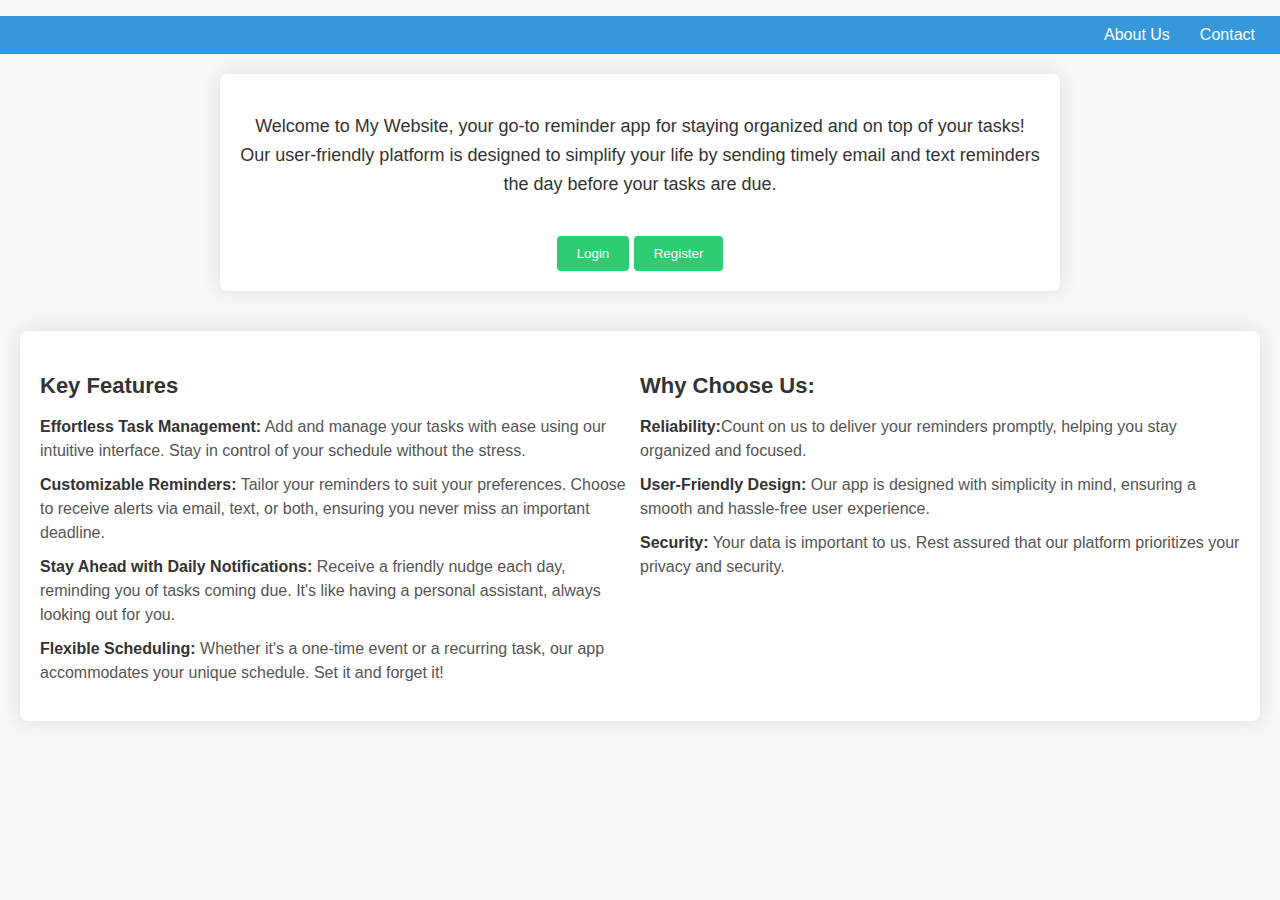
<file: index.html>
<!DOCTYPE html>
<html>
    <head>
        <title>Welcome Page</title>
        <link rel="stylesheet" href="welcomepage.css">
    </head>
    <body>
       <div>
        <ul class="navbar">
            <li><a href="about.html">About Us</a></li>
            <li><a href="contact.html">Contact</a></li>
        </ul>
       </div>
       <div class="description">
        <p>
            Welcome to My Website, your go-to reminder app for staying organized and on top of your tasks! Our user-friendly platform is designed to simplify your life by sending timely email and text reminders the day before your tasks are due.
        </p>
        <button>
            <a href="loginpage.html">Login</a>
        </button>
        <button>
            <a href="registrationpage.html">Register</a>
        </button>
       </div>
       <div class="footer">
        <div class="leftpart">
            <h3>
                Key Features
            </h3>
            <ul>
                <li><b>Effortless Task Management:</b> Add and manage your tasks with ease using our intuitive interface. Stay in control of your schedule without the stress.</li>
                <li><b>Customizable Reminders:</b> Tailor your reminders to suit your preferences. Choose to receive alerts via email, text, or both, ensuring you never miss an important deadline.</li>
                <li><b>Stay Ahead with Daily Notifications:</b> Receive a friendly nudge each day, reminding you of tasks coming due. It's like having a personal assistant, always looking out for you.</li>
                <li><b>Flexible Scheduling:</b> Whether it's a one-time event or a recurring task, our app accommodates your unique schedule. Set it and forget it!</li>
            </ul>
        </div>
        <div class="rightpart">
            <h3>Why Choose Us:</h3>
            <ul>
                <li><b>Reliability:</b>Count on us to deliver your reminders promptly, helping you stay organized and focused.</li>
                <li><b>User-Friendly Design: </b>Our app is designed with simplicity in mind, ensuring a smooth and hassle-free user experience.</li>
                <li><b>Security:</b> Your data is important to us. Rest assured that our platform prioritizes your privacy and security.</li>
            </ul>
        </div>
       </div>
    </body>
</html>
</file>
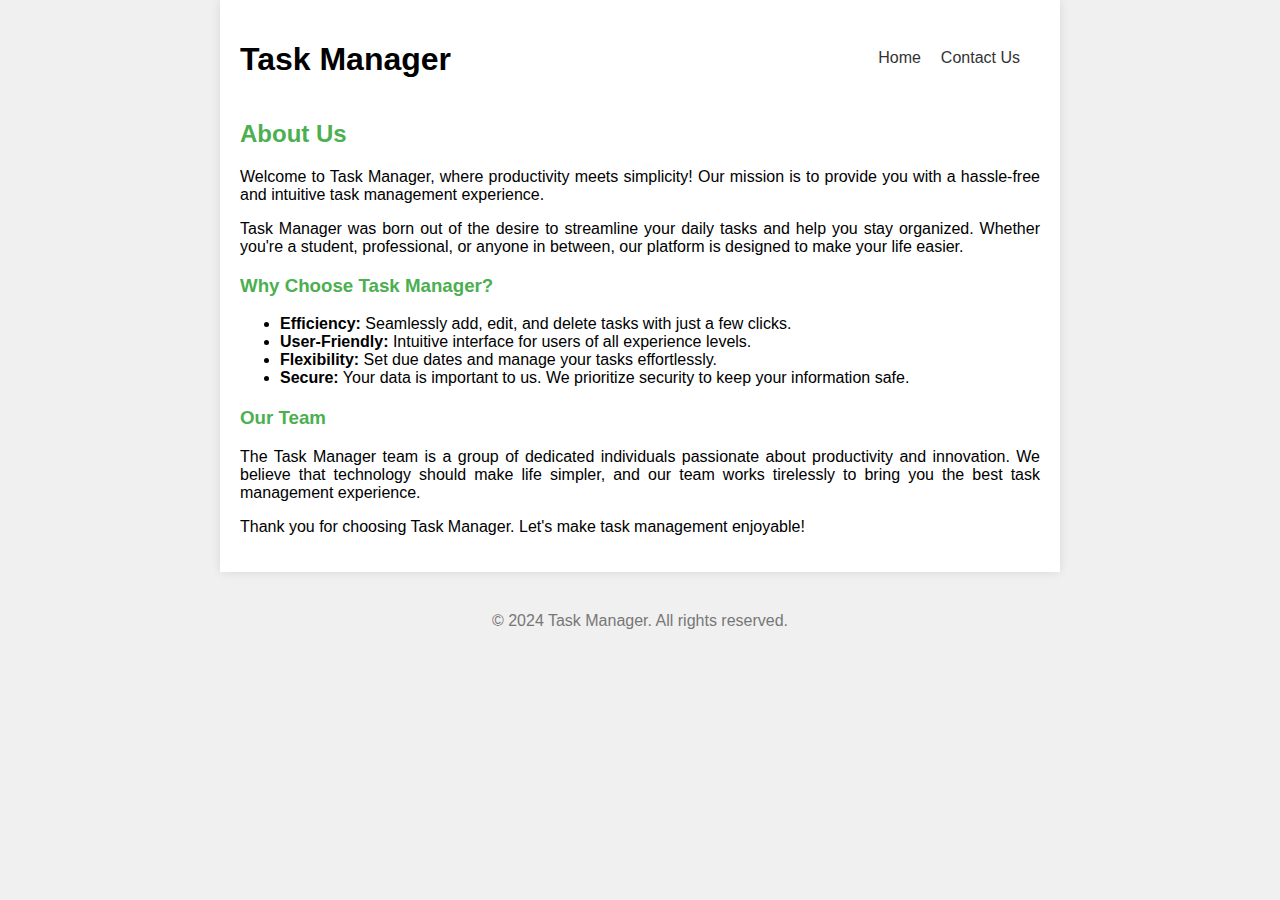
<file: about.html>
<!DOCTYPE html>
<html lang="en">
<head>
    <meta charset="UTF-8">
    <meta name="viewport" content="width=device-width, initial-scale=1.0">
    <title>About Us - Task Manager</title>
    <link rel="stylesheet" href="aboutcss.css">
</head>
<body>
    <div class="container">
        <header>
            <h1>Task Manager</h1>
            <nav>
                <ul>
                    <li><a href="index.html">Home</a></li>
                    <li><a href="contact.html">Contact Us</a></li>
                </ul>
            </nav>
        </header>

        <section id="about">
            <h2>About Us</h2>
            <p>Welcome to Task Manager, where productivity meets simplicity! Our mission is to provide you with a hassle-free and intuitive task management experience.</p>

            <p>Task Manager was born out of the desire to streamline your daily tasks and help you stay organized. Whether you're a student, professional, or anyone in between, our platform is designed to make your life easier.</p>

            <h3>Why Choose Task Manager?</h3>
            <ul>
                <li><strong>Efficiency:</strong> Seamlessly add, edit, and delete tasks with just a few clicks.</li>
                <li><strong>User-Friendly:</strong> Intuitive interface for users of all experience levels.</li>
                <li><strong>Flexibility:</strong> Set due dates and manage your tasks effortlessly.</li>
                <li><strong>Secure:</strong> Your data is important to us. We prioritize security to keep your information safe.</li>
            </ul>

            <h3>Our Team</h3>
            <p>The Task Manager team is a group of dedicated individuals passionate about productivity and innovation. We believe that technology should make life simpler, and our team works tirelessly to bring you the best task management experience.</p>

            <p>Thank you for choosing Task Manager. Let's make task management enjoyable!</p>
        </section>
    </div>

    <footer>
        <p>&copy; 2024 Task Manager. All rights reserved.</p>
    </footer>
</body>
</html>
</file>
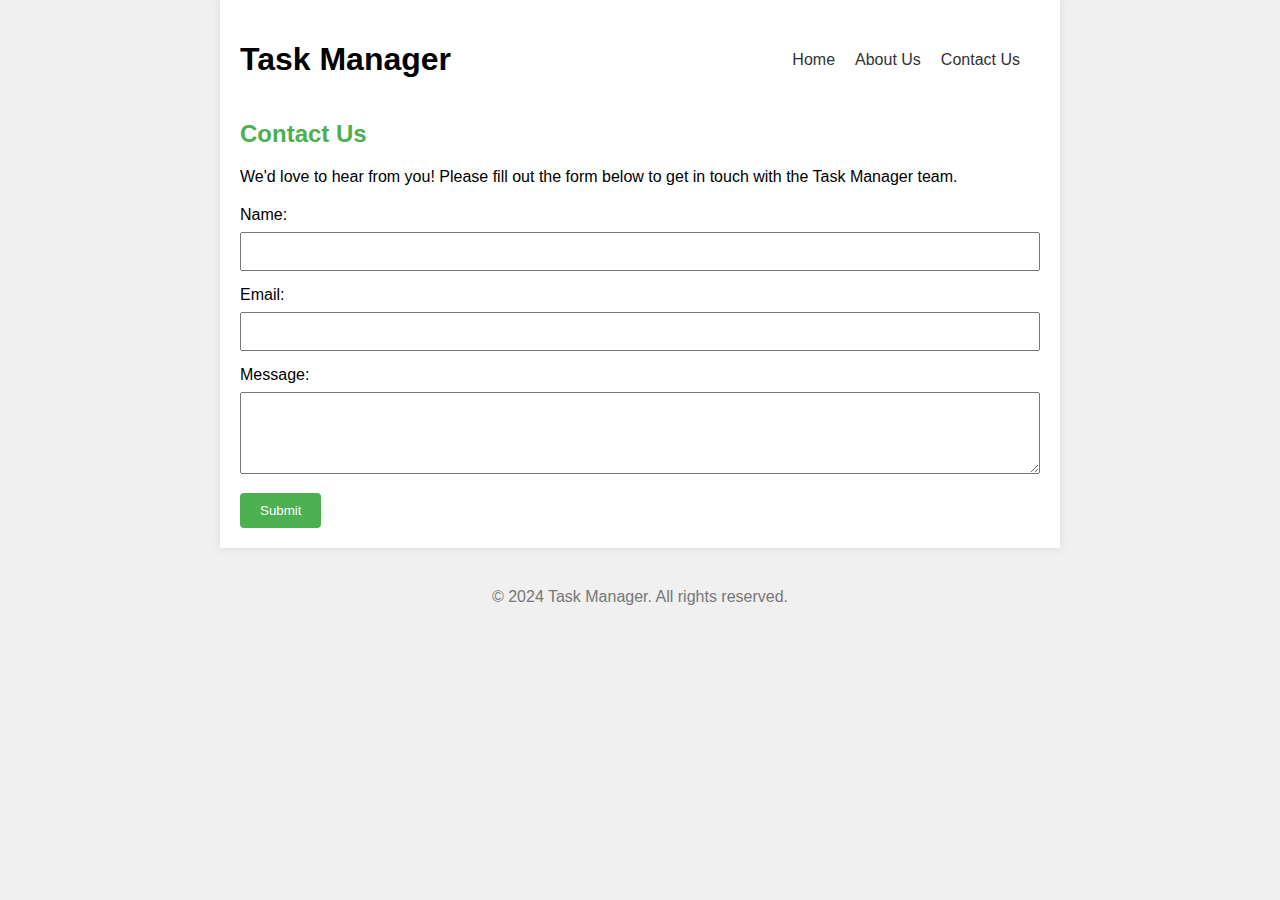
<file: contact.html>
<!DOCTYPE html>
<html lang="en">
<head>
    <meta charset="UTF-8">
    <meta name="viewport" content="width=device-width, initial-scale=1.0">
    <title>Contact Us - Task Manager</title>
    <link rel="stylesheet" href="contact.css">
</head>
<body>
    <div class="container">
        <header>
            <h1>Task Manager</h1>
            <nav>
                <ul>
                    <li><a href="index.html">Home</a></li>
                    <li><a href="about.html">About Us</a></li>
                    <li><a href="contact.html">Contact Us</a></li>
                </ul>
            </nav>
        </header>

        <section id="contact">
            <h2>Contact Us</h2>
            <p>We'd love to hear from you! Please fill out the form below to get in touch with the Task Manager team.</p>

            <form id="contactForm" action="submit_form.php" method="post">
                <label for="name">Name:</label>
                <input type="text" id="name" name="name" required>

                <label for="email">Email:</label>
                <input type="email" id="email" name="email" required>

                <label for="message">Message:</label>
                <textarea id="message" name="message" rows="4" required></textarea>

                <button type="submit">Submit</button>
            </form>
        </section>
    </div>

    <footer>
        <p>&copy; 2024 Task Manager. All rights reserved.</p>
    </footer>
</body>
</html>
</file>
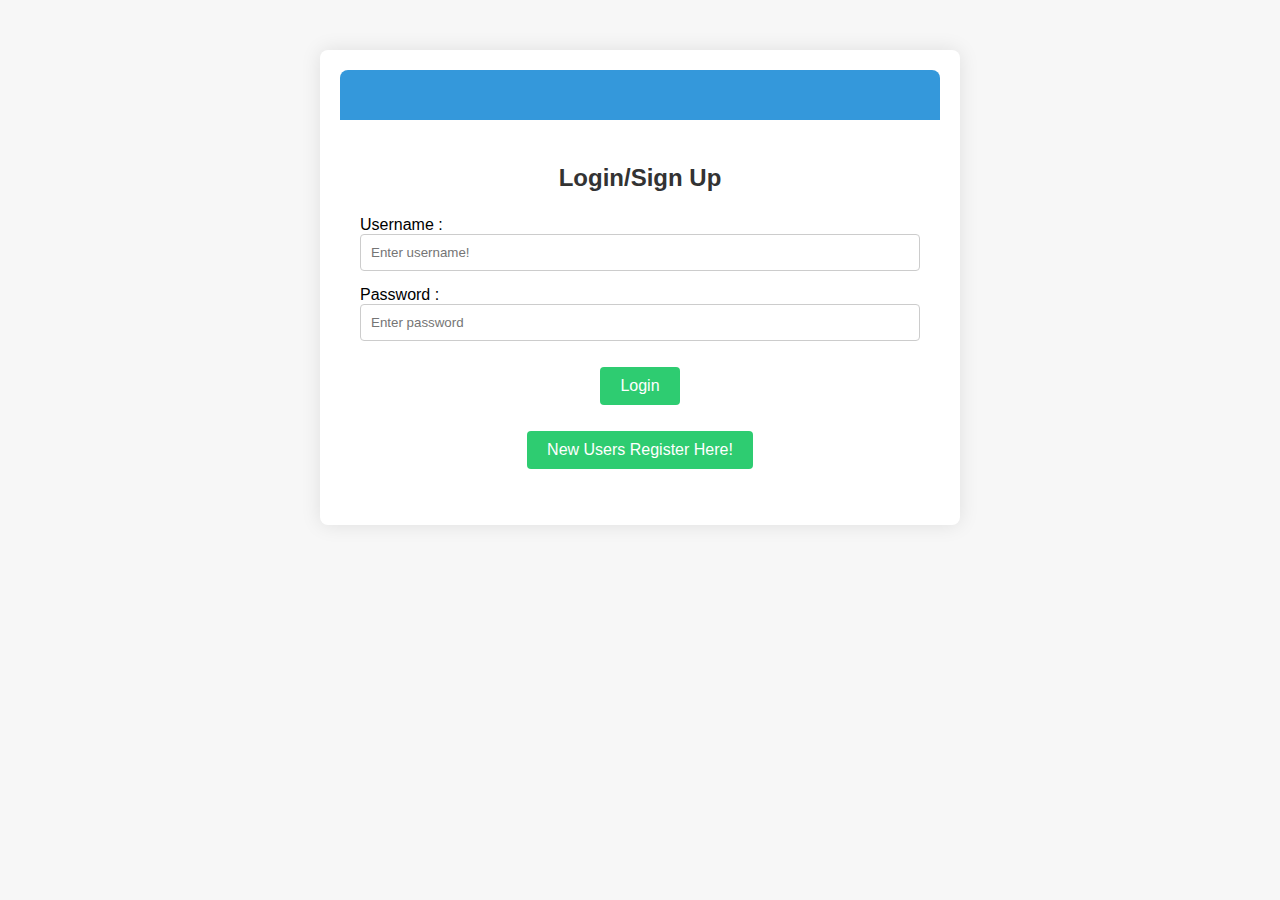
<file: loginpage.html>
<!DOCTYPE html>
<html>
    <head>
        <title>Reminder app developed by Nil patel</title>
        <link rel="stylesheet" href="style.css">
    </head>
    <body>
        <div class="container">
            <div class="header">

            </div>
            <div class="login">
                <form action="login.php" method="post">
                <p class="heading">Login/Sign Up</p>
                <p class="username">Username : <input type="text" id="user" size="40" name="username" placeholder="Enter username!"></p>
                <p class="password">Password : <input type="password" id="pass" name="password" placeholder="Enter password"></p>
                <p><a href="mainpage.html"><button id="button-to-login" type="submit">Login</button></a></p>
                <p><a href="registrationpage.html"><button id="button-to-register" >New Users Register Here!</button></a></p>
                </form>
                
            </div>
        </div>
    </body>
</html>
</file>
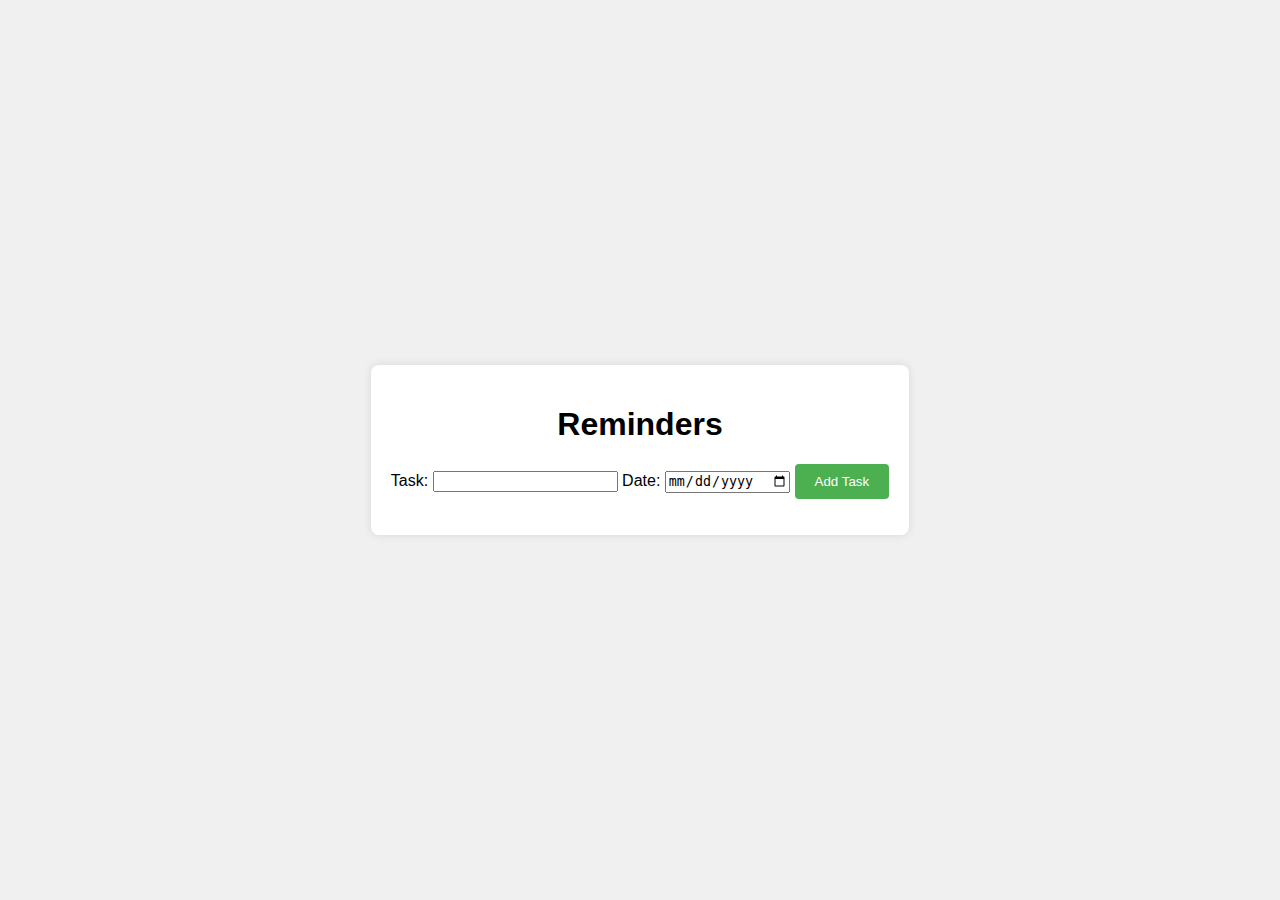
<file: mainpage.html>
<!DOCTYPE html>
<html lang="en">
<head>
    <meta charset="UTF-8">
    <meta name="viewport" content="width=device-width, initial-scale=1.0">
    <title>Post Login-DashBoard</title>
    <link rel="stylesheet" href="mainpagestyle.css">
</head>
<body>
    <div class="container">
        <h1>Reminders</h1>
        <form id="taskForm">
            <label for="task">Task:</label>
            <input type="text" id="task" required>

            <label for="date">Date:</label>
            <input type="date" id="date" required>

            <button type="button" onclick="addTask()">Add Task</button>
        </form>

        <ul id="taskList"></ul>
    </div>

    <script src="script.js"></script>
</body>
</html>
</file>
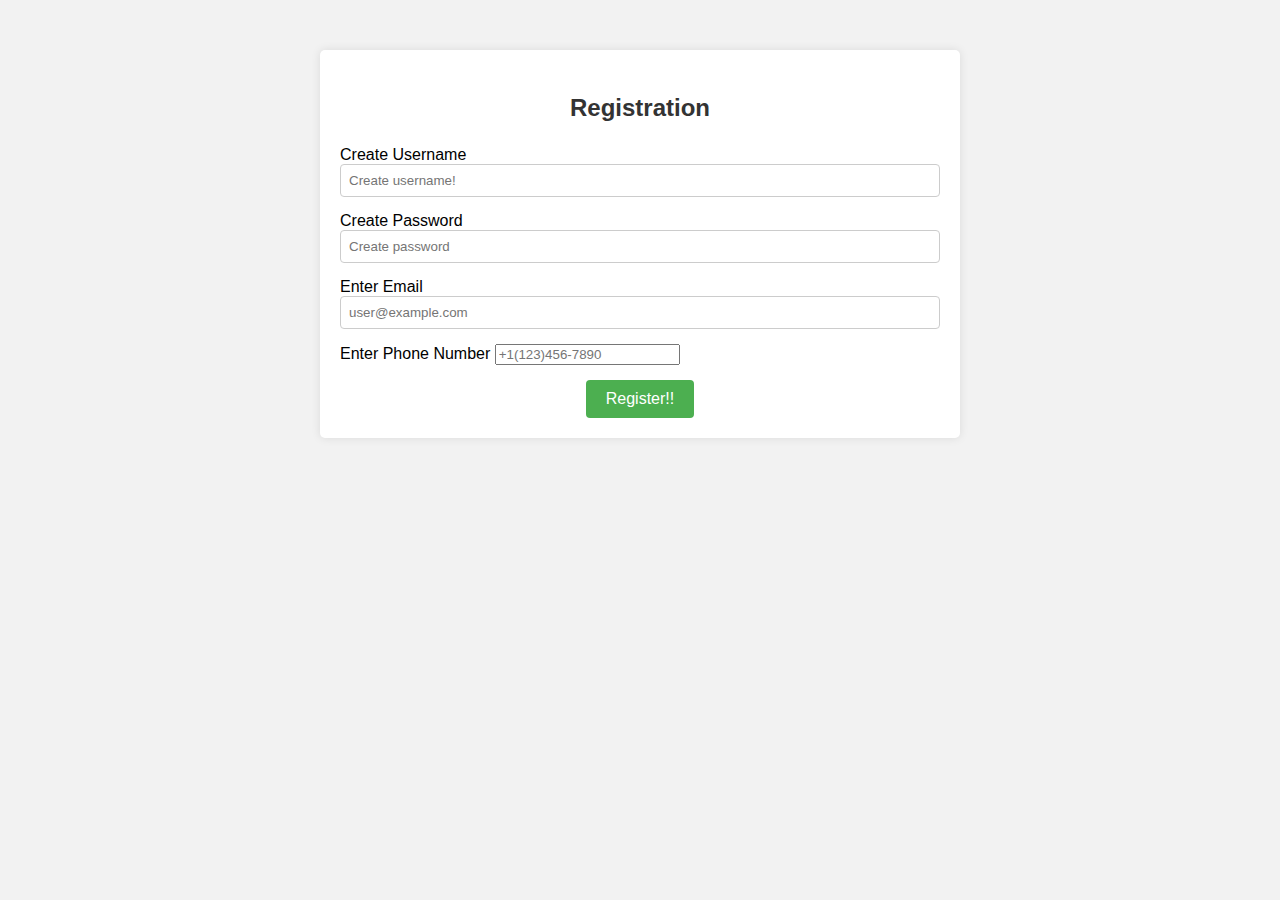
<file: registrationpage.html>
<!DOCTYPE html>
<html>
    <head>
        <title>Registration</title>
        <!--<link rel="stylesheet" href="style.css">-->
        <link rel="stylesheet" href="registrationpagestyle.css">
    </head>
    <body>
        <div>
            <div class="container">
                <form action="registration.php" method="post">
                <div class="registration">
                    <p class="heading">Registration</p>
                    <p class="create-username">Create Username  <input type="text" name = "username" id="create-user" size="40" placeholder="Create username!"></p>
                    <p class="create-password">Create Password  <input type="password" name="password" id="create-pass" placeholder="Create password"></p>
                    <p class="Enter-email">Enter Email <input type="email" id="create-pass" name="email"placeholder="user@example.com"></p>
                    <p class="Enter-phone">Enter Phone Number <input type="number" name="phone" placeholder="+1(123)456-7890"></p>
                    <button id="button-finish-register" type="submit">Register!!</button>
                    <!-- <p><a href="loginpage.html"></a></p> -->
                </div>
            </form>
            </div>
        </div>
        <script src="script.js"></script>
    </body>
</html>
</file>
<file: welcomepage.css>
/* .navbar{
    display: flex;
    justify-content: flex-end;
    align-items: center;
    list-style: none;
    padding: 0;
    background-color: rgb(0, 62, 75);
    height: 50px;
}

.navbar li {
    
    margin-right: 20px; 
}

.navbar li a{
    color: azure;
    text-decoration: none;
    font-size: 20px;
}

.footer{
    display: flex;
    width: 100%;
    flex: 1;
    position: relative;
}

.footer::before {
    content: '';
    position: absolute;
    top: 0;
    bottom: 0;
    left: 50%;
    border-left: 1px solid #ccc; 
    transform: translateX(-50%);
}

.leftpart,
.rightpart {
    padding: 20px;
    box-sizing: border-box;
}


.leftpart {
    background-color: #f0f0f0; 
}

.rightpart {
    background-color: #ffffff; 
    width: 84%;
}

.description{
    margin-top: 0px;
    font-size: 28px;
    font-family: 'Times New Roman', Times, serif;
    height: 380px;
    background-image: url("back.jpeg");
    background-repeat: no-repeat;
    background-size: cover;
    padding-top: 100px;
} */


body {
    font-family: 'Segoe UI', Tahoma, Geneva, Verdana, sans-serif;
    margin: 0;
    padding: 0;
    background-color: #f7f7f7;
}

.navbar {
    background-color: #3498db;
    padding: 10px;
    text-align: center;
    display: flex;
    list-style: none;
    justify-content:flex-end;
}

.navbar a {
    color: white;
    text-decoration: none;
    margin: 0 15px;
    font-size: 16px;
}

.description {
    max-width: 800px;
    margin: 20px auto;
    text-align: center;
    padding: 20px;
    background-color: #fff;
    border-radius: 8px;
    box-shadow: 0 0 20px rgba(0, 0, 0, 0.1);
}

.description p {
    font-size: 18px;
    line-height: 1.6;
    color: #333;
}

button {
    display:inline-flex;
    justify-content: center;
    align-items: center;
    margin-top: 20px;
    background-color: #2ecc71;
    color: white;
    padding: 10px 20px;
    border: none;
    border-radius: 4px;
    cursor: pointer;
}

.description button a {
    color: white;
    text-decoration: none;
}

.footer {
    display: flex;
    justify-content: space-between;
    max-width: 1200px;
    margin: 40px auto;
    padding: 20px;
    background-color: #fff;
    border-radius: 8px;
    box-shadow: 0 0 20px rgba(0, 0, 0, 0.1);
}

.leftpart,
.rightpart {
    flex: 1;
}

.leftpart h3,
.rightpart h3 {
    color: #333;
    font-size: 22px;
    margin-bottom: 15px;
}

.leftpart ul,
.rightpart ul {
    list-style-type: none;
    padding: 0;
}

.leftpart ul li,
.rightpart ul li {
    margin-bottom: 10px;
    line-height: 1.5;
    color: #555;
}

.leftpart b,
.rightpart b {
    color: #333;
}
</file>
<file: aboutcss.css>
body {
    font-family: Arial, sans-serif;
    margin: 0;
    padding: 0;
    background-color: #f0f0f0;
}

.container {
    max-width: 800px;
    margin: 0 auto;
    padding: 20px;
    background-color: #fff;
    box-shadow: 0 0 10px rgba(0, 0, 0, 0.1);
}

header {
    display: flex;
    justify-content: space-between;
    align-items: center;
    margin-bottom: 20px;
}

nav ul {
    list-style-type: none;
    display: flex;
}

nav ul li {
    margin-right: 20px;
}

a {
    text-decoration: none;
    color: #333;
}

section {
    text-align: justify;
}

h2, h3 {
    color: #4caf50;
}

ul {
    margin-bottom: 20px;
}

footer {
    margin-top: 40px;
    text-align: center;
    color: #777;
}
</file>
<file: contact.css>
body {
    font-family: Arial, sans-serif;
    margin: 0;
    padding: 0;
    background-color: #f0f0f0;
}

.container {
    max-width: 800px;
    margin: 0 auto;
    padding: 20px;
    background-color: #fff;
    box-shadow: 0 0 10px rgba(0, 0, 0, 0.1);
}

header {
    display: flex;
    justify-content: space-between;
    align-items: center;
    margin-bottom: 20px;
}

nav ul {
    list-style-type: none;
    display: flex;
}

nav ul li {
    margin-right: 20px;
}

a {
    text-decoration: none;
    color: #333;
}

section {
    text-align: justify;
}

h2 {
    color: #4caf50;
}

form {
    margin-top: 20px;
}

label {
    display: block;
    margin-bottom: 8px;
}

input,
textarea {
    width: 100%;
    padding: 10px;
    margin-bottom: 15px;
    box-sizing: border-box;
}

button {
    background-color: #4caf50;
    color: #fff;
    padding: 10px 20px;
    border: none;
    border-radius: 4px;
    cursor: pointer;
}

footer {
    margin-top: 40px;
    text-align: center;
    color: #777;
}
</file>
<file: style.css>
/* button{
    border-radius: 50px;
    background-color: rgb(0, 0, 0);
    color:rgb(162, 255, 243);
    padding: 1cqw 40px;
    cursor: pointer;
    align-items: center;
    margin-left: 40%;
    margin-top: 30px;
    margin-bottom: 2px;
}

#button-to-register{
    border-radius: 50px;
    background-color: rgb(0, 0, 0);
    color:rgb(162, 255, 243);
    padding: 1cqw 40px;
    cursor: pointer;
    align-items: center;
    margin-left: 30%;
    margin-top: 5px;
    margin-bottom: 2px;   
}

.container{
    width:100%;
    min-height: 100vh;
    background: linear-gradient(105deg, rgb(0, 29, 76), rgb(117, 248, 143));
    padding: 10px;
}

.heading{
    font-size: 26px;
    margin-left: 30%;
    font-family: 'Times New Roman', Times, serif;
    color: black;
    font-style:normal;
    margin-top: 0%;
    font-weight: bolder;
}

.username{
    
    font-size: 22px;
    margin-left: 0%;
    margin-right: 0%;
    padding-bottom: 4%;
    padding-top: 0%;
    padding-left: 50px;
    font-family: 'Times New Roman', Times, serif;
    color: black;
    font-style:normal;
    font-weight: bolder;
    border: 3px solid;
    border-radius: 20px;
    background-color: rgb(69, 149, 254);
}

.password{
    font-size: 22px;
    margin-left: 0%;
    margin-right: 0%;
    padding-bottom: 0;
    padding-top: 4%;
    padding-left: 50px;
    font-family: 'Times New Roman', Times, serif;
    color: black;
    font-style:normal;
    font-weight: bolder;
    border: 3px solid;
    border-radius: 20px;
    background-color: rgb(69, 150, 255);
}

.username input{
    height: 30px;
    border-width: 3px;
    margin-top: 20px;
}

.password input{
    width: 275px;
    height: 30px;
    margin-bottom: 20px;
    border-width: 3px;
    margin-left: 5px;
   
}
.login{
    width: 100%;
    max-width: 540px;
    background-color: rgb(255, 255, 255);
    margin: 100px auto 20px;
    padding: 40px 30px 70px;
    border-radius: 10px;
    background-image: url("img1.png");
    background-repeat: no-repeat;
    background-size: cover;   
} */


body {
    font-family: 'Segoe UI', Tahoma, Geneva, Verdana, sans-serif;
    margin: 0;
    padding: 0;
    background-color: #f7f7f7;
}

.container {
    width: 80%;
    max-width: 600px;
    margin: 50px auto;
    background-color: #fff;
    padding: 20px;
    border-radius: 8px;
    box-shadow: 0 0 20px rgba(0, 0, 0, 0.1);
}

.header {
    background-color: #3498db;
    height: 50px;
    border-radius: 8px 8px 0 0;
}

.login {
    text-align: center;
    padding: 20px;
}

.heading {
    font-size: 24px;
    font-weight: bold;
    color: #333;
}

.username,
.password {
    margin: 15px 0;
    text-align: left;
}

#user,
#pass {
    width: 100%;
    padding: 10px;
    box-sizing: border-box;
    border: 1px solid #ccc;
    border-radius: 4px;
}

#button-to-login,
#button-to-register {
    background-color: #2ecc71;
    color: white;
    padding: 10px 20px;
    border: none;
    border-radius: 4px;
    cursor: pointer;
    text-decoration: none;
    font-size: 16px;
    margin-top: 10px;
}

#button-to-login:hover,
#button-to-register:hover {
    background-color: #27ae60;
}
</file>
<file: mainpagestyle.css>
body {
    font-family: Arial, sans-serif;
    margin: 0;
    padding: 0;
    display: flex;
    justify-content: center;
    align-items: center;
    height: 100vh;
    background-color: #f0f0f0;
}

.container {
    text-align: center;
    background-color: #fff;
    padding: 20px;
    border-radius: 8px;
    box-shadow: 0 0 10px rgba(0, 0, 0, 0.1);
}

ul {
    list-style-type: none;
    padding: 0;
}

li {
    margin: 10px 0;
}

button {
    background-color: #4caf50;
    color: #fff;
    padding: 10px 20px;
    border: none;
    border-radius: 4px;
    cursor: pointer;
}
</file>
<file: registrationpagestyle.css>
/* .container{
    width:100%;
    min-height: 100vh;
    background: linear-gradient(105deg, rgb(0, 29, 76), rgb(117, 248, 143));
    padding: 10px;
}

.registration{
    width: 100%;
    max-width: 540px;
    background-color: rgb(114, 171, 255);
    margin: 100px auto 20px;
    padding: 40px 30px 70px;
    border-radius: 10px;
}

.heading{
    font-size: 26px;
    margin-left: 30%;
    font-family: 'Times New Roman', Times, serif;
    color: black;
    font-style:normal;
    margin-top: 0%;
    font-weight: bolder;
}

.create-username{
   
    font-size: 22px;
    margin-left: 0%;
    margin-right: 0%;
    padding-bottom: 4%;
    padding-top: 0%;
    padding-left: 50px;
    font-family: 'Times New Roman', Times, serif;
    color: black;
    font-style:normal;
    font-weight: bolder;
    border: 3px solid;
    border-radius: 20px;
    background-color: rgb(69, 149, 254);
}
.create-password input{
    height: 30px;
    border-width: 3px;
    margin-top: 20px;
    width: 250px;
    margin-left: 20px;
}

.create-username input{
    height: 30px;
    border-width: 3px;
    margin-top: 20px;
    margin-left: 10px;
}

.Enter-email input{
    height: 30px;
    border-width: 3px;
    margin-top: 20px;
    width: 250px;
    margin-left: 30px;
}

.Enter-phone input{
    height: 30px;
    border-width: 3px;
    margin-top: 20px;
    width: 250px;
}


.create-password{
    
    font-size: 22px;
    margin-left: 0%;
    margin-right: 0%;
    padding-bottom: 4%;
    padding-top: 0%;
    padding-left: 50px;
    font-family: 'Times New Roman', Times, serif;
    color: black;
    font-style:normal;
    font-weight: bolder;
    border: 3px solid;
    border-radius: 20px;
    background-color: rgb(69, 149, 254);
}

.Enter-email{
   
    font-size: 22px;
    margin-left: 0%;
    margin-right: 0%;
    padding-bottom: 4%;
    padding-top: 0%;
    padding-left: 50px;
    font-family: 'Times New Roman', Times, serif;
    color: black;
    font-style:normal;
    font-weight: bolder;
    border: 3px solid;
    border-radius: 20px;
    background-color: rgb(69, 149, 254);
}

.Enter-phone{
    
    font-size: 22px;
    margin-left: 0%;
    margin-right: 0%;
    padding-bottom: 4%;
    padding-top: 0%;
    padding-left: 50px;
    font-family: 'Times New Roman', Times, serif;
    color: black;
    font-style:normal;
    font-weight: bolder;
    border: 3px solid;
    border-radius: 20px;
    background-color: rgb(69, 149, 254);
}

button{
    border-radius: 50px;
    background-color: rgb(0, 0, 0);
    color:rgb(162, 255, 243);
    padding: 1cqw 40px;
    cursor: pointer;
    align-items: center;
    margin-left: 40%;
    margin-top: 30px;
    margin-bottom: 2px;
} */




body {
    font-family: Arial, sans-serif;
    background-color: #f2f2f2;
    margin: 0;
}

.container {
    max-width: 600px;
    margin: 50px auto;
    background-color: #fff;
    padding: 20px;
    border-radius: 5px;
    box-shadow: 0 0 10px rgba(0, 0, 0, 0.1);
}

.registration {
    text-align: center;
}

.heading {
    font-size: 24px;
    font-weight: bold;
    color: #333;
}

.create-username,
.create-password,
.Enter-email,
.Enter-phone {
    margin: 15px 0;
    text-align: left;
}

#create-user,
#create-pass,
#create-email {
    width: 100%;
    padding: 8px;
    box-sizing: border-box;
    border: 1px solid #ccc;
    border-radius: 4px;
}

#button-finish-register {
    background-color: #4caf50;
    color: white;
    padding: 10px 20px;
    border: none;
    border-radius: 4px;
    cursor: pointer;
    text-decoration: none;
    font-size: 16px;
}

#button-finish-register:hover {
    background-color: #45a049;
}
</file>
